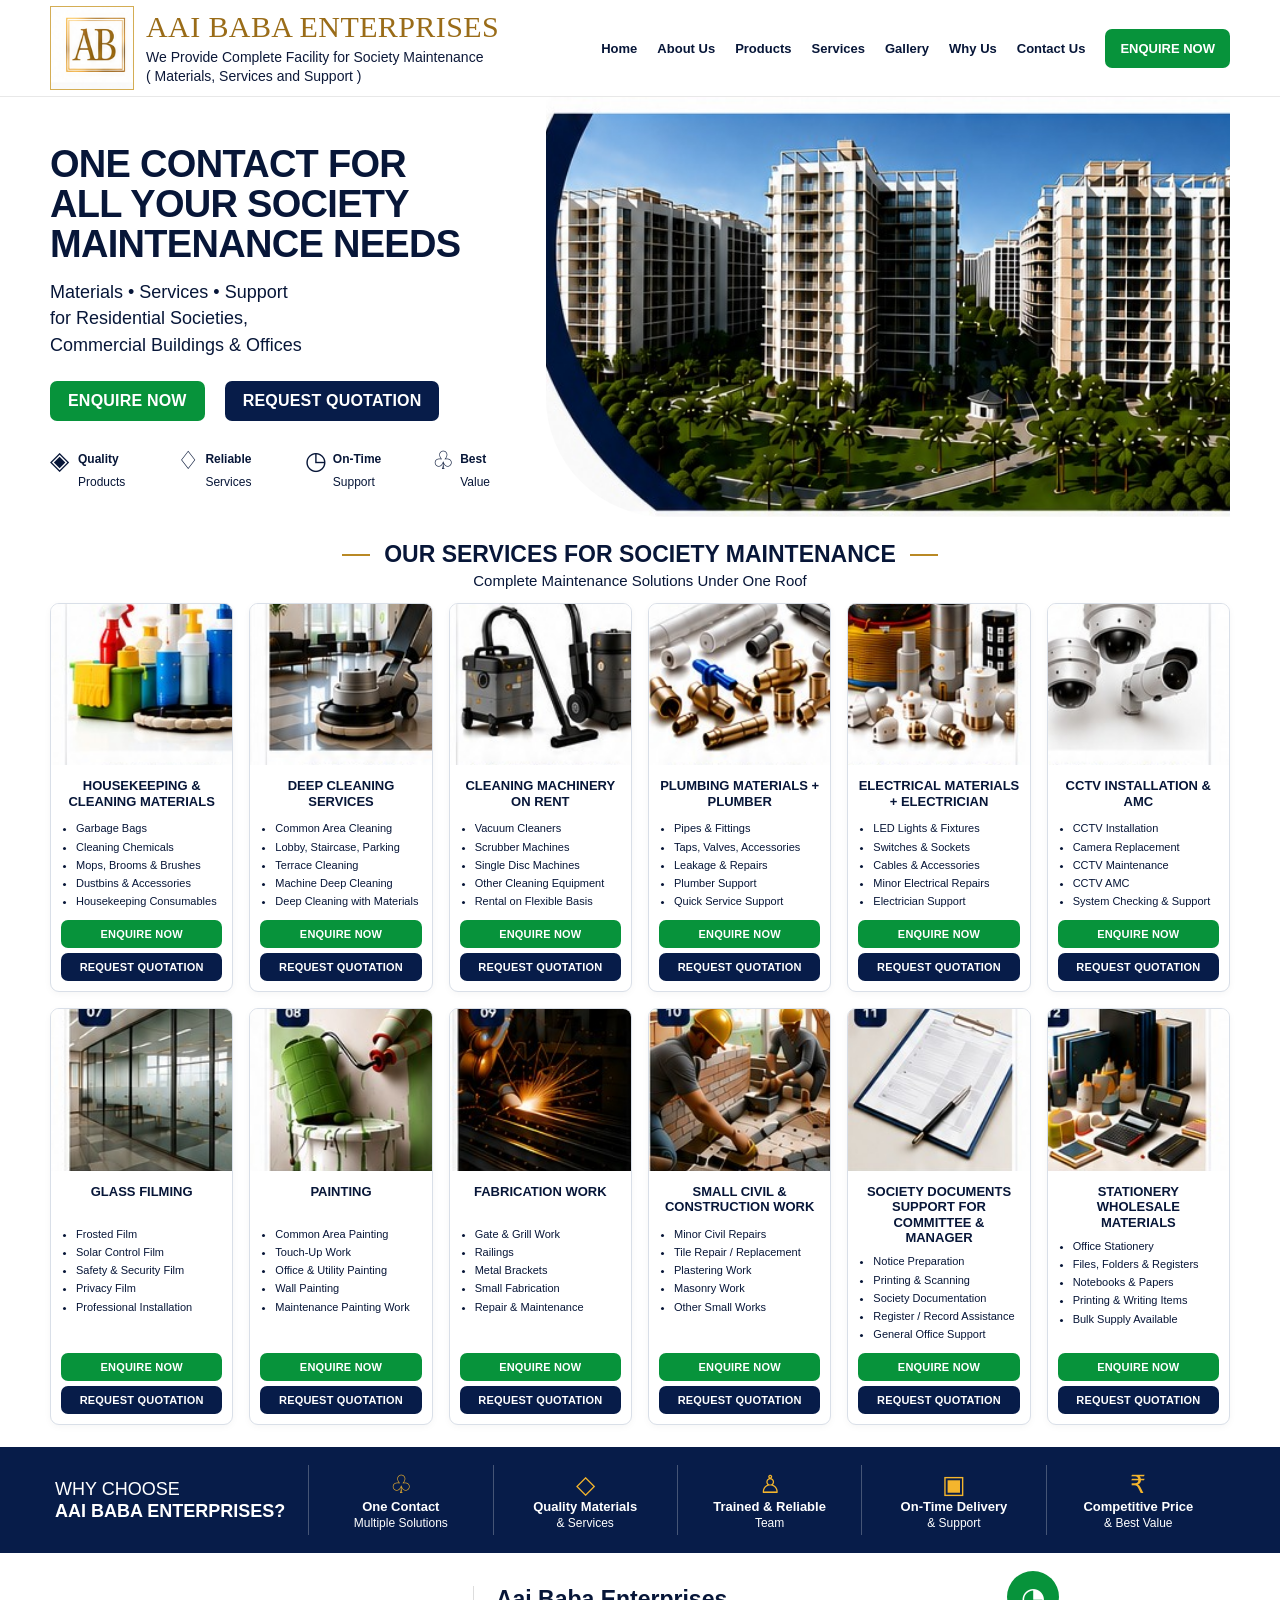
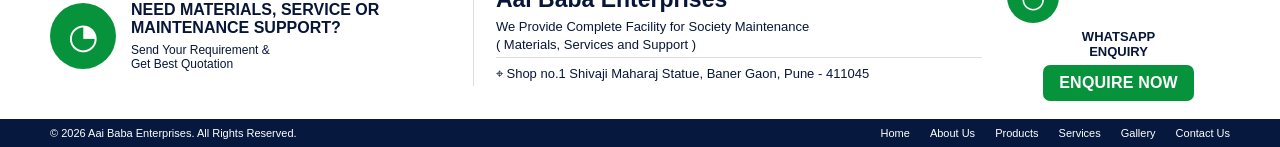
<file: index.html>
<!doctype html>
<html lang="en">
<head>
  <meta charset="utf-8">
  <meta name="viewport" content="width=device-width, initial-scale=1">
  <meta name="description" content="Aai Baba Enterprises provides complete facility for society maintenance - materials, services and support.">
  <title>Aai Baba Enterprises | Society Maintenance Materials & Services</title>
  <link rel="stylesheet" href="style.css">
</head>
<body>
<header class="site-header">
  <div class="container nav-wrap">
    <a class="brand" href="#home" aria-label="Aai Baba Enterprises home">
      <img src="assets/logo.png" alt="Aai Baba Enterprises logo">
      <div>
        <div class="brand-name">AAI BABA ENTERPRISES</div>
        <div class="brand-sub">We Provide Complete Facility for Society Maintenance<br>( Materials, Services and Support )</div>
      </div>
    </a>

    <button class="menu-toggle" aria-label="Open menu" aria-expanded="false">☰</button>

    <nav class="nav" id="mainNav">
      <a href="#home">Home</a>
      <a href="#about">About Us</a>
      <a href="#products">Products</a>
      <a href="#services">Services</a>
      <a href="#gallery">Gallery</a>
      <a href="#why-us">Why Us</a>
      <a href="#contact">Contact Us</a>
      <button class="nav-enquire enquire-btn" type="button">ENQUIRE NOW</button>
    </nav>
  </div>
</header>

<main>
<section class="hero" id="home">
  <div class="container hero-grid">
    <div class="hero-copy">
      <h1>ONE CONTACT FOR<br>ALL YOUR SOCIETY<br>MAINTENANCE NEEDS</h1>
      <p class="hero-lead">Materials • Services • Support<br>for Residential Societies,<br>Commercial Buildings &amp; Offices</p>
      <div class="hero-actions">
        <button class="btn btn-green enquire-btn" type="button">ENQUIRE NOW</button>
        <button class="btn btn-navy quote-btn" type="button">REQUEST QUOTATION</button>
      </div>
      <div class="trust-row">
        <span>◈ <b>Quality</b><small>Products</small></span>
        <span>♢ <b>Reliable</b><small>Services</small></span>
        <span>◷ <b>On-Time</b><small>Support</small></span>
        <span>♧ <b>Best</b><small>Value</small></span>
      </div>
    </div>
    <div class="hero-image">
      <img src="assets/hero.jpg" alt="Residential society buildings">
    </div>
  </div>
</section>

<section class="services-section" id="services">
  <div class="container">
    <div class="section-heading">
      <h2>OUR SERVICES FOR SOCIETY MAINTENANCE</h2>
      <p>Complete Maintenance Solutions Under One Roof</p>
    </div>
    <div class="service-grid" id="products">
      <!-- Cards are rendered from JavaScript below -->
    </div>
  </div>
</section>

<section class="why" id="why-us">
  <div class="container why-grid">
    <div class="why-title">WHY CHOOSE<br><strong>AAI BABA ENTERPRISES?</strong></div>
    <div><span class="why-icon">♧</span><b>One Contact</b><small>Multiple Solutions</small></div>
    <div><span class="why-icon">◇</span><b>Quality Materials</b><small>&amp; Services</small></div>
    <div><span class="why-icon">♙</span><b>Trained &amp; Reliable</b><small>Team</small></div>
    <div><span class="why-icon">▣</span><b>On-Time Delivery</b><small>&amp; Support</small></div>
    <div><span class="why-icon">₹</span><b>Competitive Price</b><small>&amp; Best Value</small></div>
  </div>
</section>

<section class="contact-strip" id="contact">
  <div class="container contact-grid">
    <div class="contact-pitch">
      <div class="wa-circle">◔</div>
      <div>
        <h3>NEED MATERIALS, SERVICE OR<br>MAINTENANCE SUPPORT?</h3>
        <p>Send Your Requirement &amp;<br>Get Best Quotation</p>
      </div>
    </div>
    <div class="company-info">
      <h3>Aai Baba Enterprises</h3>
      <p>We Provide Complete Facility for Society Maintenance<br>( Materials, Services and Support )</p>
      <p class="address">⌖ Shop no.1 Shivaji Maharaj Statue, Baner Gaon, Pune - 411045</p>
    </div>
    <div class="contact-cta">
      <div class="wa-big">◔</div>
      <b>WHATSAPP<br>ENQUIRY</b>
      <button class="btn btn-green enquire-btn" type="button">ENQUIRE NOW</button>
    </div>
  </div>
</section>
</main>

<footer class="footer">
  <div class="container">
    <div>© 2026 Aai Baba Enterprises. All Rights Reserved.</div>
    <div class="footer-links">
      <a href="#home">Home</a><a href="#about">About Us</a><a href="#products">Products</a>
      <a href="#services">Services</a><a href="#gallery">Gallery</a><a href="#contact">Contact Us</a>
    </div>
  </div>
</footer>

<div class="modal" id="enquiryModal" aria-hidden="true">
  <div class="modal-card">
    <button class="modal-close" type="button" aria-label="Close">×</button>
    <h2>Send Your Requirement</h2>
    <p class="modal-note">Tell us what your society needs. On Netlify, this form can be received through Netlify Forms.</p>
    <form name="quotation" method="POST" data-netlify="true" netlify-honeypot="bot-field" action="success.html">
      <input type="hidden" name="form-name" value="quotation">
      <p class="hidden"><label>Do not fill this: <input name="bot-field"></label></p>
      <label>Name<input name="name" required></label>
      <label>Society / Company<input name="society" required></label>
      <label>Requirement<textarea name="requirement" rows="4" required></textarea></label>
      <label>Mobile Number<input name="mobile" inputmode="tel" required></label>
      <button class="btn btn-green full" type="submit">SUBMIT REQUEST</button>
    </form>
  </div>
</div>

<script src="script.js"></script>
</body>
</html>
</file>
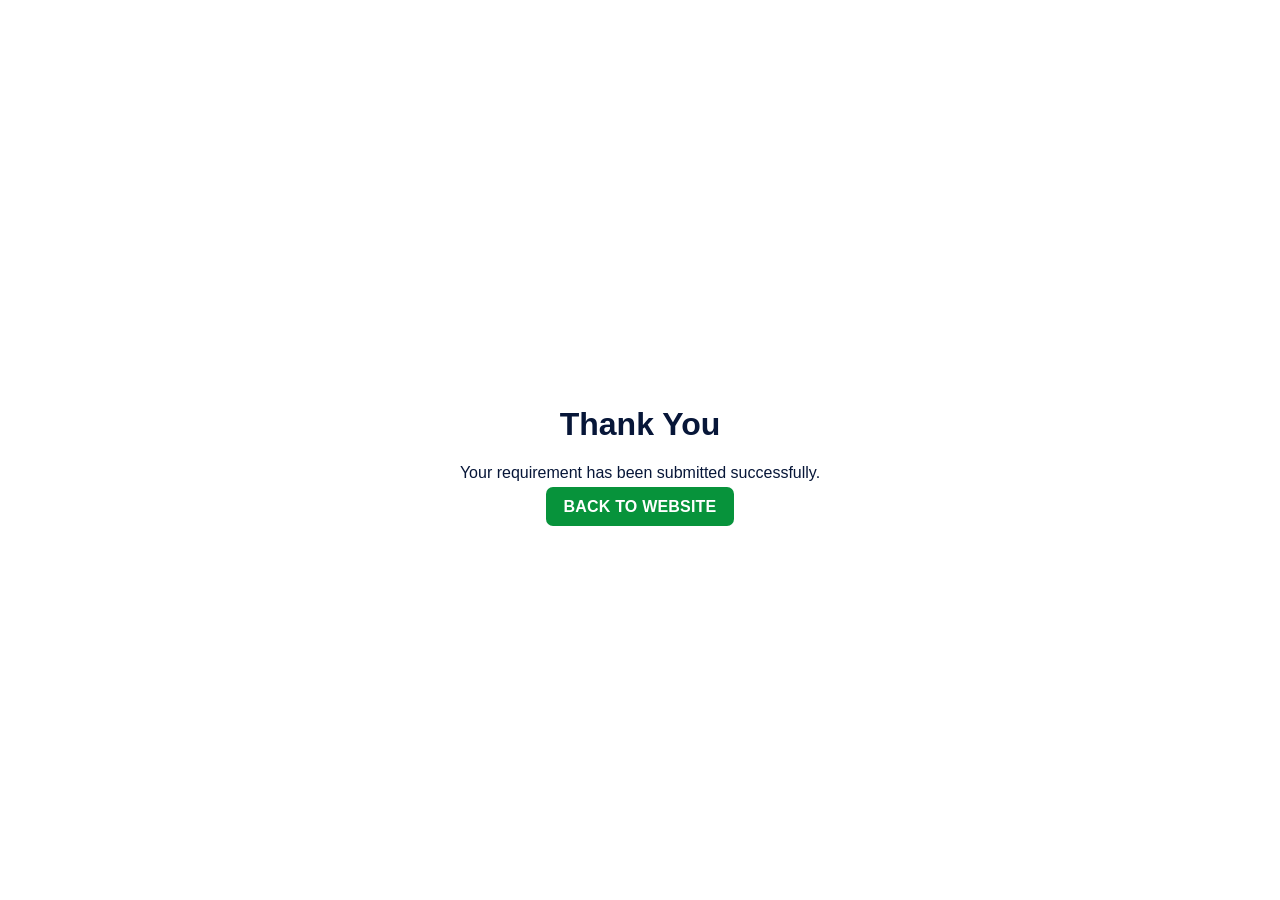
<file: success.html>
<!doctype html>
<html lang="en"><head><meta charset="utf-8"><meta name="viewport" content="width=device-width,initial-scale=1">
<title>Request Received | Aai Baba Enterprises</title><link rel="stylesheet" href="style.css"></head>
<body><main style="min-height:100vh;display:grid;place-items:center;padding:25px"><div style="max-width:520px;text-align:center">
<h1>Thank You</h1><p>Your requirement has been submitted successfully.</p><a class="btn btn-green" href="index.html">BACK TO WEBSITE</a></div></main></body></html>
</file>
<file: style.css>
*{box-sizing:border-box}
:root{--navy:#071c49;--green:#07933b;--gold:#b98925;--text:#071638;--line:#d9dfe8}
html{scroll-behavior:smooth}
body{margin:0;font-family:Arial,Helvetica,sans-serif;color:var(--text);background:#fff}
button,a{font:inherit}
button{cursor:pointer}
a{text-decoration:none;color:inherit}
.container{width:min(1180px,94%);margin:auto}

.site-header{background:#fff;border-bottom:1px solid #e8e8e8;position:sticky;top:0;z-index:50}
.nav-wrap{min-height:96px;display:flex;align-items:center;gap:24px}
.brand{display:flex;align-items:center;gap:12px;min-width:0}
.brand img{width:84px;height:84px;object-fit:cover;border:1px solid #d4ad54}
.brand-name{font-family:Georgia,serif;font-size:30px;letter-spacing:.4px;color:#9a6c18}
.brand-sub{font-size:14px;line-height:1.35;color:#0c1838;margin-top:4px}
.nav{margin-left:auto;display:flex;align-items:center;gap:20px;font-size:13px;font-weight:700}
.nav a:hover{color:var(--green)}
.nav-enquire{border:0;background:var(--green);color:#fff;padding:12px 15px;border-radius:7px;font-weight:800}
.menu-toggle{display:none;margin-left:auto;background:none;border:0;font-size:28px;color:var(--navy)}

.hero{background:#fff}
.hero-grid{display:grid;grid-template-columns:42% 58%;min-height:385px}
.hero-copy{padding:48px 0 28px}
.hero-copy h1{font-size:38px;line-height:1.05;margin:0 0 14px;font-weight:900;letter-spacing:-.7px}
.hero-lead{font-size:18px;line-height:1.48;margin:0 0 22px}
.hero-actions{display:flex;gap:20px;flex-wrap:wrap}
.btn{border:0;border-radius:7px;padding:11px 18px;color:#fff;font-weight:800;letter-spacing:.2px}
.btn-green{background:var(--green)}
.btn-navy{background:var(--navy)}
.btn:hover{filter:brightness(.94);transform:translateY(-1px)}
.hero-image{min-height:385px;overflow:hidden;border-radius:0 0 0 120px}
.hero-image img{width:100%;height:100%;object-fit:cover}
.trust-row{display:grid;grid-template-columns:repeat(4,1fr);gap:14px;margin-top:25px}
.trust-row span{font-size:25px;display:grid;grid-template-columns:28px 1fr;align-items:center}
.trust-row b{font-size:12px;line-height:1.1}.trust-row small{font-size:12px;grid-column:2}

.services-section{padding:24px 0 22px}
.section-heading{text-align:center;margin-bottom:14px}
.section-heading h2{font-size:23px;margin:0 0 4px;font-weight:900}
.section-heading h2:before,.section-heading h2:after{content:"";display:inline-block;width:28px;height:2px;background:var(--gold);vertical-align:middle;margin:0 14px}
.section-heading p{margin:0;font-size:15px}
.service-grid{display:grid;grid-template-columns:repeat(6,1fr);gap:16px}
.card{border:1px solid var(--line);border-radius:9px;overflow:hidden;background:#fff;box-shadow:0 2px 7px rgba(0,0,0,.04);display:flex;flex-direction:column}
.card img{width:100%;aspect-ratio:1.12/1;object-fit:cover}
.card-body{padding:9px 10px 10px;display:flex;flex-direction:column;flex:1}
.card h3{font-size:13px;text-align:center;min-height:34px;margin:4px 0 7px;line-height:1.18}
.card ul{margin:0 0 10px;padding-left:15px;font-size:11px;line-height:1.65;flex:1}
.card-actions{display:grid;gap:5px}
.card .btn{width:100%;padding:8px 6px;font-size:11px}

.why{background:var(--navy);color:#fff;padding:18px 0}
.why-grid{display:grid;grid-template-columns:1.4fr repeat(5,1fr);align-items:center}
.why-grid>div{min-height:60px;border-left:1px solid rgba(255,255,255,.25);display:flex;flex-direction:column;justify-content:center;align-items:center;text-align:center;padding:5px}
.why-title{align-items:flex-start!important;border-left:0!important;font-size:18px;line-height:1.25}
.why-grid b{font-size:13px}.why-grid small{font-size:12px;margin-top:2px}.why-icon{color:#f4b52d;font-size:25px}

.contact-strip{padding:18px 0;background:#fff}
.contact-grid{display:grid;grid-template-columns:1.25fr 1.6fr .7fr;gap:25px;align-items:center}
.contact-pitch{display:flex;gap:15px;align-items:center}
.wa-circle,.wa-big{border-radius:50%;display:grid;place-items:center;color:#fff;background:var(--green);font-size:35px}
.wa-circle{width:66px;height:66px}.wa-big{width:52px;height:52px;font-size:28px}
.contact-pitch h3{font-size:16px;margin:0 0 6px}.contact-pitch p{margin:0;font-size:12px}
.company-info{border-left:1px solid #ddd;padding-left:22px}
.company-info h3{font-size:23px;margin:0 0 5px}.company-info p{margin:3px 0;font-size:13px;line-height:1.4}
.address{padding-top:7px;border-top:1px solid #ddd}
.contact-cta{text-align:center}.contact-cta b{display:block;font-size:13px;margin:6px 0}.contact-cta .btn{padding:9px 16px}

.footer{background:#06183e;color:#fff;font-size:11px;padding:8px 0}
.footer .container{display:flex;justify-content:space-between;gap:15px}.footer-links{display:flex;gap:20px}.footer a:hover{color:#e9b83d}

.modal{position:fixed;inset:0;background:rgba(0,0,0,.55);display:none;align-items:center;justify-content:center;padding:20px;z-index:100}
.modal.show{display:flex}
.modal-card{background:#fff;width:min(520px,100%);border-radius:14px;padding:26px;position:relative;box-shadow:0 15px 50px rgba(0,0,0,.25)}
.modal-card h2{margin:0 0 7px}.modal-note{font-size:13px;color:#5a6375}
.modal-close{position:absolute;right:14px;top:10px;border:0;background:none;font-size:30px;color:#555}
.modal form{display:grid;gap:12px}.modal label{font-weight:700;font-size:13px}.modal input,.modal textarea{width:100%;margin-top:5px;padding:11px;border:1px solid #ccd2dc;border-radius:7px;font:inherit}.full{width:100%}.hidden{display:none}

@media(max-width:1050px){
 .nav{gap:12px;font-size:12px}
 .brand-name{font-size:24px}
 .brand img{width:72px;height:72px}
 .service-grid{grid-template-columns:repeat(3,1fr)}
 .hero-copy h1{font-size:34px}
}
@media(max-width:760px){
 .site-header{position:sticky}
 .nav-wrap{min-height:76px}
 .brand img{width:58px;height:58px}.brand-name{font-size:18px}.brand-sub{font-size:10px}
 .menu-toggle{display:block}.nav{display:none;position:absolute;left:3%;right:3%;top:76px;background:#fff;padding:14px;border:1px solid #ddd;border-radius:10px;box-shadow:0 8px 25px rgba(0,0,0,.12);flex-direction:column;align-items:stretch}
 .nav.open{display:flex}.nav a,.nav-enquire{text-align:center;padding:10px}
 .hero-grid{display:block}.hero-copy{padding:30px 0 22px}.hero-copy h1{font-size:30px}.hero-lead{font-size:16px}
 .hero-image{height:260px;min-height:0;border-radius:0 0 0 70px}
 .trust-row{gap:7px}.trust-row span{font-size:18px;grid-template-columns:22px 1fr}.trust-row b,.trust-row small{font-size:9px}
 .service-grid{grid-template-columns:repeat(2,1fr);gap:10px}
 .section-heading h2{font-size:19px}.section-heading h2:before,.section-heading h2:after{display:none}
 .card h3{font-size:12px}.card ul{font-size:10px}.card .btn{font-size:10px}
 .why-grid{grid-template-columns:repeat(2,1fr);gap:0}.why-title{grid-column:1/-1;align-items:center!important;border:0!important;margin-bottom:8px}
 .contact-grid{grid-template-columns:1fr;gap:15px}.company-info{border-left:0;border-top:1px solid #ddd;padding:15px 0 0}
 .contact-cta{display:flex;align-items:center;justify-content:center;gap:12px;flex-wrap:wrap}
 .footer .container{flex-direction:column;text-align:center}.footer-links{justify-content:center;flex-wrap:wrap;gap:10px}
}
@media(max-width:420px){
 .brand-sub{display:none}.brand-name{font-size:17px}
 .hero-copy h1{font-size:27px}.hero-actions .btn{width:100%}
 .service-grid{grid-template-columns:1fr}
 .card img{aspect-ratio:2/1}
}
</file>
